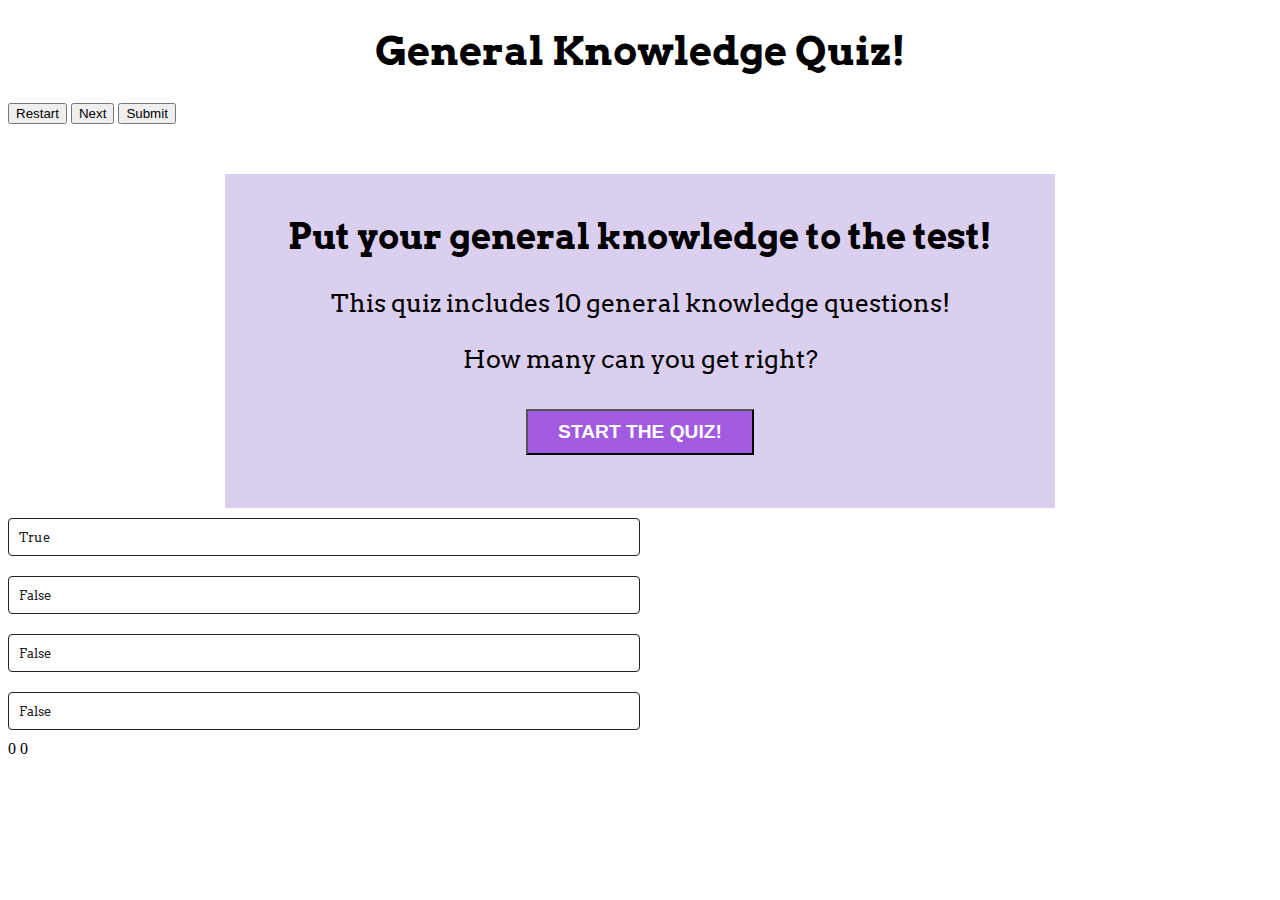
<file: index.html>
<!DOCTYPE html>
<html lang="en">

<head>
    <meta charset="UTF-8">
    <meta http-equiv="X-UA-Compatible" content="IE=edge">
    <meta name="viewport" content="width=device-width, initial-scale=1.0">

    <!-- font awesome and google fonts -->

    <link rel="stylesheet" href="https://use.fontawesome.com/releases/v5.7.2/css/all.css"
        integrity="sha384-fnmOCqbTlWIlj8LyTjo7mOUStjsKC4pOpQbqyi7RrhN7udi9RwhKkMHpvLbHG9Sr" crossorigin="anonymous">
    <link href="https://fonts.googleapis.com/css2?family=Arvo&display=swap" rel="stylesheet">

    <link rel="stylesheet" href="assets/css/style.css">
    <title>General Knowledge Quiz!</title>
</head>


<body>

    <div>
        <h1 class="heading">General Knowledge Quiz!</h1>

        <!--Controls Area-->

        <div class="controls">
            <button class="btn btn-restart" id="restart">Restart</button>
            <button class="btn btn-next" id="next">Next</button>
            <button class="btn btn-submit" id="submit">Submit</button>
        </div>
        <!-- Homepage -->

        <div id="homepage-div" class="heading">
            <h2 id="first-heading">Put your general knowledge to the test!</h2>
            <p>This quiz includes 10 general knowledge questions!</p>
            <p>How many can you get right?</p>
            <button id="start-btn">Start the quiz!</button>
        </div>

        <!--Question and Answer options-->

        <div class="content" id="question-area">
            <div id="question-text"></div>
            <div class="options">
                <button class="button" id="true">True</button>
                <button class="button" id="false1">False</button>
                <button class="button" id="false2">False</button>
                <button class="button" id="false3">False</button>
            </div>
        </div>

        <!--Score Area-->

        <div class="score">
            <span id="user-score">0</span>
            <span></span>
            <span id="total-score">0</span>
        </div>

    </div>



    <script src="assets/js/script.js"></script>
</body>

</html>
</file>
<file: assets/css/style.css>
/*Homepage*/

.heading {
    font-family: "Arvo", sans-serif;
    text-align: center;
    font-size: 40px;

}

#homepage-div {
    text-align: center;
    background-color: #dbcfef;
    box-sizing: border-box;
    width: 85%;
    max-width: 830px;
    margin-top: 50px;
    margin-left: auto;
    margin-right: auto;
    padding: 1%;
}

#first-heading {
    font-size: 35px;
}

p {
    font-size: 25px;
}

#start-btn {
    background-color: #a15be1;
    color: #ffffff;
    font-size: 1.2rem;
    font-weight: bold;
    text-transform: uppercase;
    padding: 10px 30px;
    margin-bottom: 40px;
}

/* First Question */

.quiz {
    padding: 20px 0;
}

.quiz h2 {
    font-size: 18px;
    color: black;
    font-weight: 600px;
}

#questions {
    font-family: "Arvo", sans-serif;
}

.button {
    background: #ffffff;
    color: #222;
    font-family: "Arvo", sans-serif;
    width: 50%;
    border: 1px solid #222;
    padding: 10px;
    margin: 10px 0;
    text-align: left;
    border-radius: 4px;
    cursor: pointer;
    transition: 0.3s;
}

.button:hover {
    background: #dbcfef;
}

#next-button {
    background: #a15be1;
    color: #ffffff;
    font-weight: 500;
    width: 150px;
    border: 0;
    padding: 10px;
    margin: 20px auto 0;
    border-radius: 4px;
    cursor: pointer;
    display: block;
}
</file>
